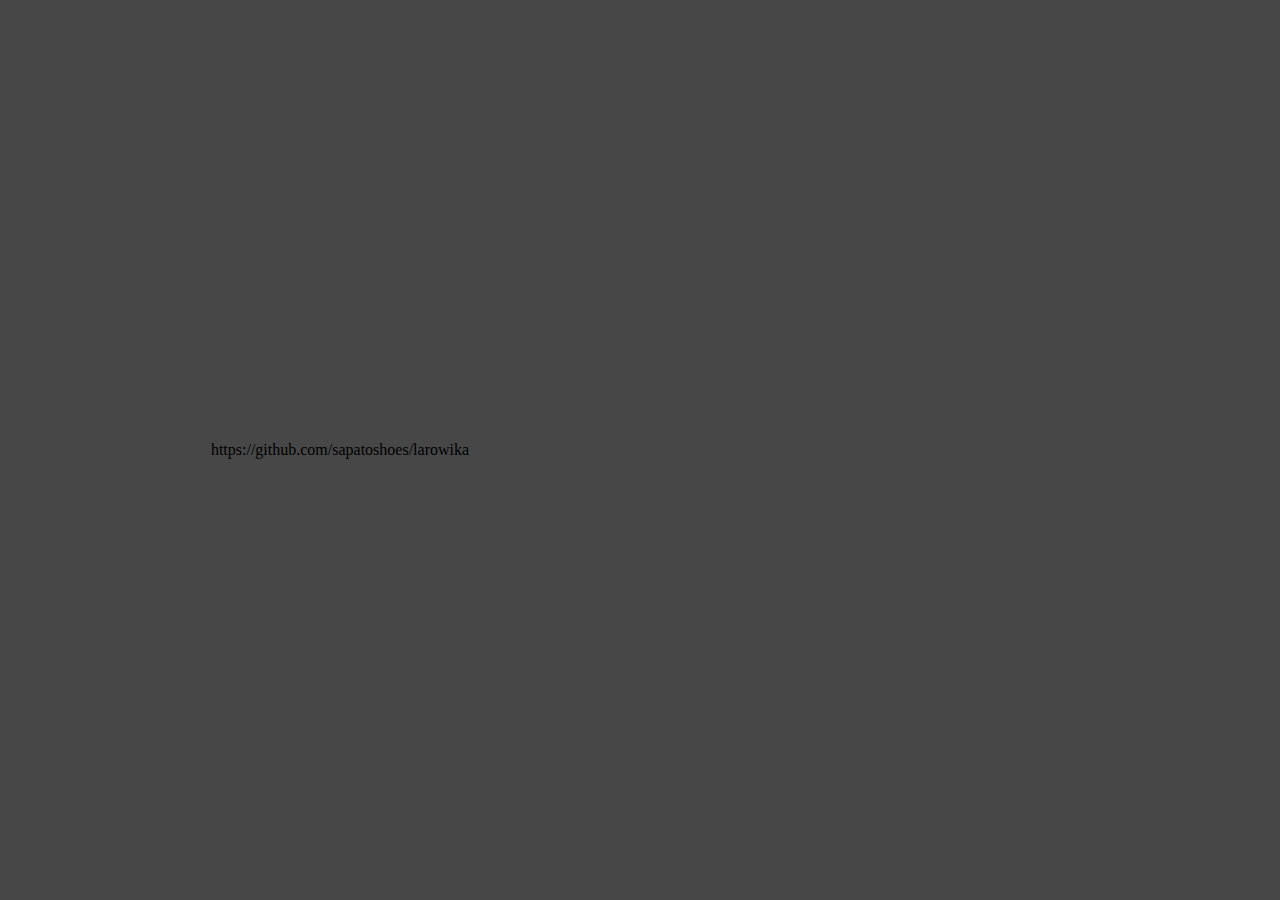
<file: index.html>
<!DOCTYPE html>
<html>
<head>
	<title>Wika</title>
	<script src="lib/p5.min.js"></script>
	<script src="sketch.js"></script>

	<script src="texts.js"></script>

	<script src="player.js"></script>
	<script src="map.js"></script>

	<link rel="stylesheet" href="style.css"></link>
</head>
<body> 
	
https://github.com/sapatoshoes/larowika
	   
	
	
	
</body>
</html>
</file>
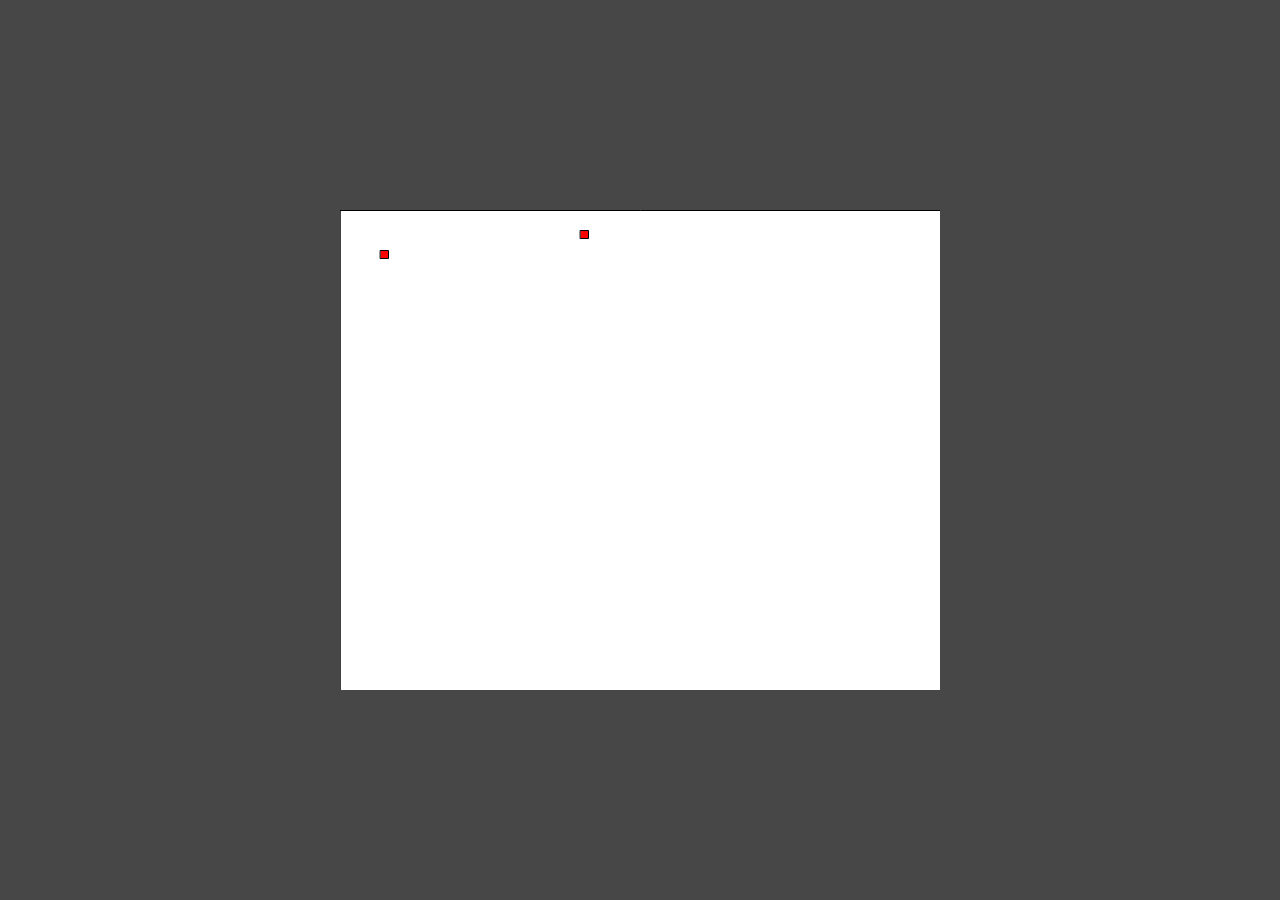
<file: test.html>
<!DOCTYPE html>
<html>
<head>
	<title>test</title>
	<script src="lib/p5.min.js"></script>
	<script src="test.js"></script>

	<link rel="stylesheet" href="style.css"></link>
</head>
<body>
</body>
</html>
</file>
<file: style.css>
html, body {
	height: 100%;
}

body {
	background-color: rgb(71, 71, 71);
	margin: 0;
	display: flex;
	justify-content: center;
	align-items: center;
}
</file>
